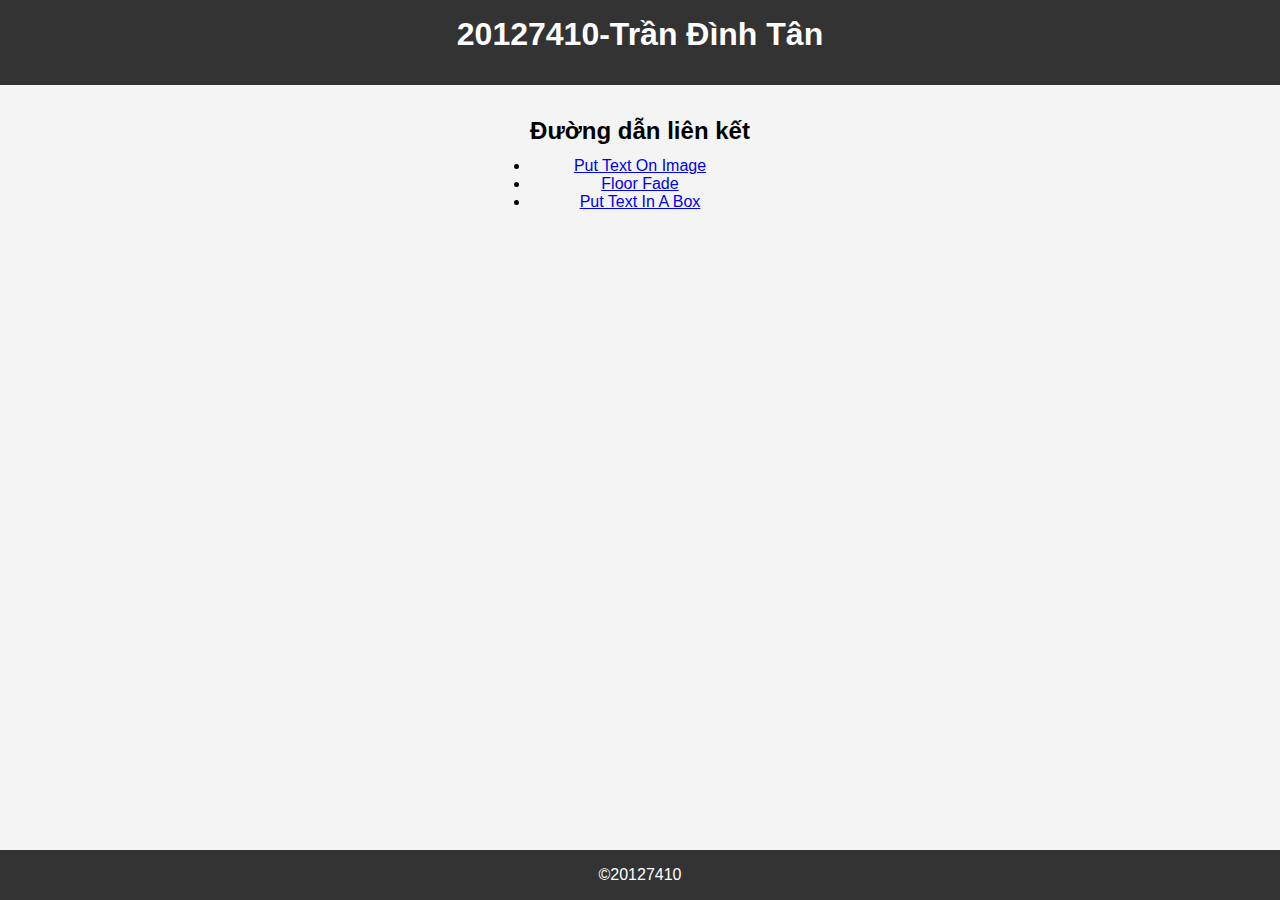
<file: index.html>
<!DOCTYPE html>
<html lang="en">
<head>
    <meta charset="UTF-8">
    <meta name="viewport" content="width=device-width, initial-scale=1.0">
    <title>20127410</title>
    <link rel="stylesheet" href="styles.css">
</head>
<body>
    <header>
        <h1>20127410-Trần Đình Tân</h1>
    </header>

    <main>
        <section class="group-info">
            <h2>Đường dẫn liên kết</h2>
            <ul>
                <li><a href="TextOnImage.html">Put Text On Image</a></li>
                <li><a href="FloorFade.html">Floor Fade</a></li>
                <li><a href="TextOnBox.html">Put Text In A Box</a></li>
            </ul>
        </section>

    </main>

    <footer>
        <p>&copy;20127410</p>
    </footer>
</body>
</html>
</file>
<file: styles.css>
* {
    box-sizing: border-box;
    margin: 0;
    padding: 0;
    font-family: Arial, sans-serif;
}

body {
    display: flex;
    flex-direction: column;
    align-items: center;
    min-height: 100vh;
    background-color: #f4f4f4;
}

header {
    width: 100%;
    padding: 1em;
    background-color: #333;
    color: white;
    text-align: center;
}

header h1 {
    margin-bottom: 0.5em;
}

nav ul {
    list-style-type: none;
    display: flex;
    justify-content: center;
    gap: 1em;
}

nav a {
    color: white;
    text-decoration: none;
}

main {
    flex: 1;
    width: 80%;
    max-width: 800px;
    display: flex;
    flex-direction: column;
    align-items: center;
    margin: 2em 0;
}

.group-info, .layout-image {
    margin-bottom: 2em;
    text-align: center;
}

.group-info h2, .layout-image h2 {
    margin-bottom: 0.5em;
}

footer {
    width: 100%;
    padding: 1em;
    text-align: center;
    background-color: #333;
    color: white;
}
</file>
